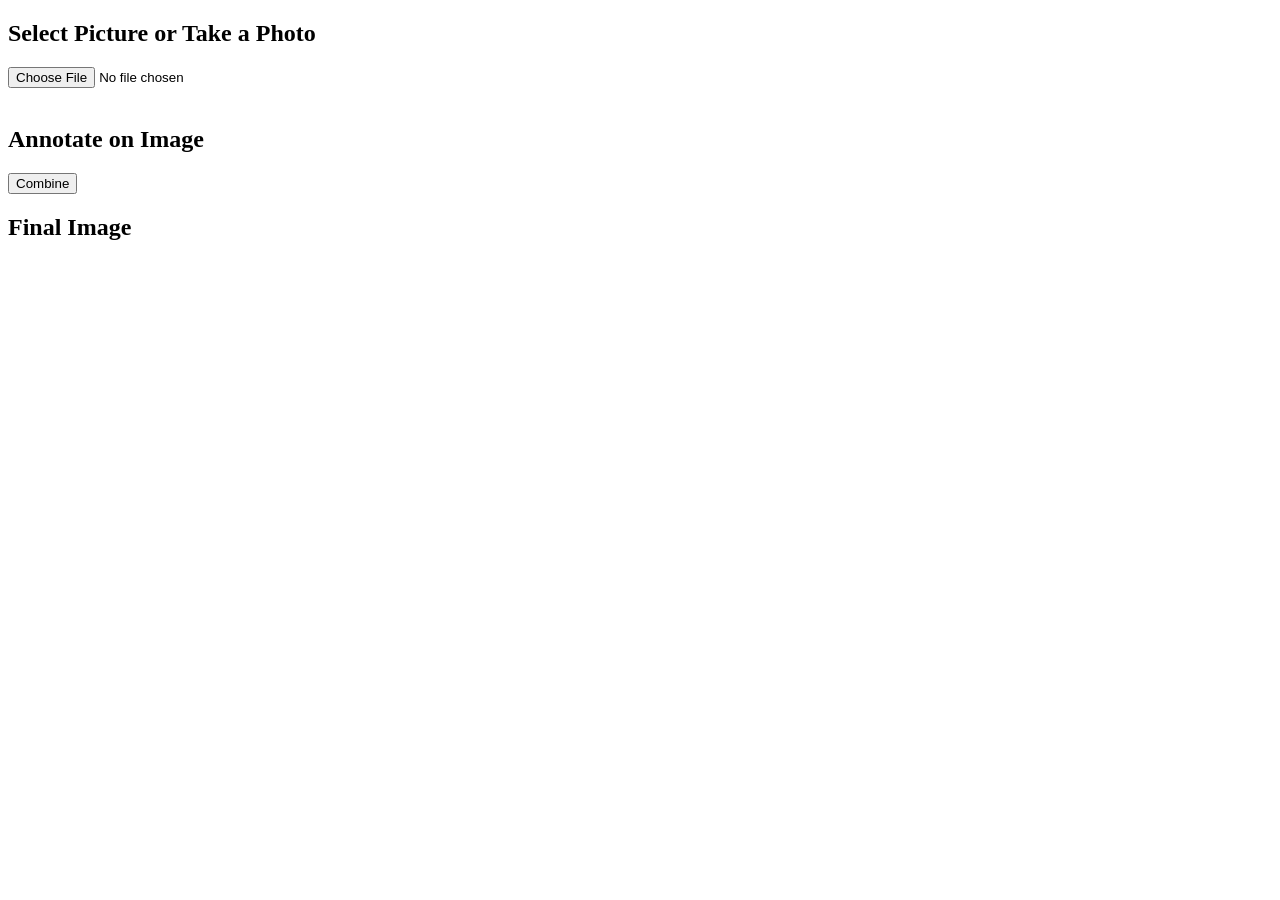
<file: index.html>
<!DOCTYPE html>
<html lang="en">
<head>
    <meta charset="UTF-8">
    <title>Title</title>
    <script src="js/jquery-1.9.1.min.js"></script>
    <style>

        .insideWrapper{
            width:100%; height:100%;
            position:relative;}
        .coveredImage{
            width:100%; height:100%;
            position:absolute; top:0px; left:0px;
        }
        .coveringCanvas{
            width:100%; height:100%;
            position:absolute; top:0px; left:0px;
            background-color: rgba(255,0,0,.1);
        }
        </style>
</head>
<body>
<h1>Hi</h1>



<script>
    var stage;
    var pictureLayer;
    var annotateLayer;
    var combineLayer;

    $(function() {
        createLayout();

        bindEvents();

      //  createAnnotateStage();
    })

    function createLayout() {
        var aHTML = [];
        aHTML.push(	'<h2>Select Picture or Take a Photo</h2>' +
            '<div>' +
            '<input accept="image/*" id="takePictureInput" type="file" />' +
            '</div>' +
            '<div id="imageContainer" >' +
            '<img id="loadedImage" alt="" />' +


            '<h2>Annotate on Image</h2>' +
            '<div id="annotationDrawingTools"></div>' +
            '<div id="myAnnotation"></div>' +
            '<button id="combineButton">Combine</button>' +
            '<h2>Final Image</h2>' +
            '<div id="myAnnotationResult"></div>');

        $('body').html(aHTML.join(''));
    }

    function bindEvents() {
        $('body').on("change", "#takePictureInput", function(event){
            var f = event.target.files[0];
    //        resetFields();

            // Only process image files.
            if(!f.type.match('image.*')) {

            }
            else {
                var reader = new FileReader();
                // Closure to capture the file information.
                reader.onload = function(e) {
                    var dataURL = reader.result;
                    $('#loadedImage').attr('src', dataURL);

                    var imageObj = new Image();
                    imageObj.onload = function() {


                        // Get a reference to the canvas object
                        //var canvas = $('#myCanvas')[0];
//                        var canvas = $('<canvas>')
//                            .attr({
//                                width: imageObj.width,
//                                height: imageObj.height
//                            })
//                            .addClass('image-markup-canvas');
                        //    .css({
                        //        position: 'absolute',
                        //        top: '0px',
                        //        left: '0px'
                         //   });

 //                       $('#insideWrapper').append(canvas);

//                        var loadedImage = new Kinetic.Image({
//                            x: 0,
//                            y: 0,
//                            image: imageObj,
//                            width: 800,
//                            height: 600
//                        });
//
//                        //Add the image to the pictureLayer
//                        pictureLayer.add(loadedImage);
//
//                        //Add the pictureLayer to the stage
//                        stage.add(pictureLayer);
//
//                        //Add the annotateLayer to the stage
//                        stage.add(annotateLayer);
//
//                        var drawinglayer = $('#myAnnotation canvas').eq(1);
//                        drawinglayer.attr('id', 'annotationdrawing');
//                        //drawinglayer.css({ 'height': '', 'width': ''});
//                        drawinglayer.sketch({
//                            defaultSize: '2',
//                            defaultColor: 'yellow'
//                        });
//
//                        $.each(['#000', '#fff', '#ffff00'], function() {
//                            $('#annotationDrawingTools').append("<a href='#annotationdrawing' data-color='" + this + "' style='background: " + this + "; width: 20px; display:inline-block; text-decoration: none;'>&nbsp;</a> ");
//                        });
//                        $.each([1, 3, 6, 9, 12], function() {
//                            $('#annotationDrawingTools').append("<a href='#annotationdrawing' data-size='" + this + "' style='font-weight: bold; background: #ccc; text-align: center; text-decoration: none;'>" + this + "</a> ");
//                        });
                    }
                    imageObj.src = dataURL;
                };
            }

            // Read in the image file as a data URL.
            reader.readAsDataURL(f);
        });

//        $('body').on("click", "#combineButton", function(event){
//
//            var imageObj = new Image();
//            imageObj.onload = function() {
//                var loadedImage = new Kinetic.Image({
//                    x: 0,
//                    y: 0,
//                    image: imageObj,
//                    width: 800,
//                    height: 600
//                });
//                combineLayer.add(loadedImage);
//
//                stage.add(combineLayer);
//
//                stage.toDataURL({
//                    callback: function (dataUrl) {
//                        $('#myAnnotationResult').html('<img src="' + dataUrl + '" />');
//                    }
//                });
//            }
//            imageObj.src = $('#myAnnotation canvas')[1].toDataURL();
//        });
    }

//    function createAnnotateStage() {
//        //Create the new Stage
//        stage = new Kinetic.Stage({
//            container: "myAnnotation",
//            width: 800,
//            height: 600
//        });
//
//        //Create a new layer where the picture / photo
//        pictureLayer = new Kinetic.Layer();
//
//        //Create another layer the drawing will be added to
//        annotateLayer = new Kinetic.Layer();
//
//        //This layer will be used mainly to demonstate the combining of the two layers to one
//        combineLayer = new Kinetic.Layer();
//    }
//
//    function resetFields() {
//        $('#annotationDrawingTools').html('');
//        $('#myAnnotationResult').html('');
//        $('#myAnnotation').html('');
//        createAnnotateStage();
//    }
</script>

</body>
</html>
</file>
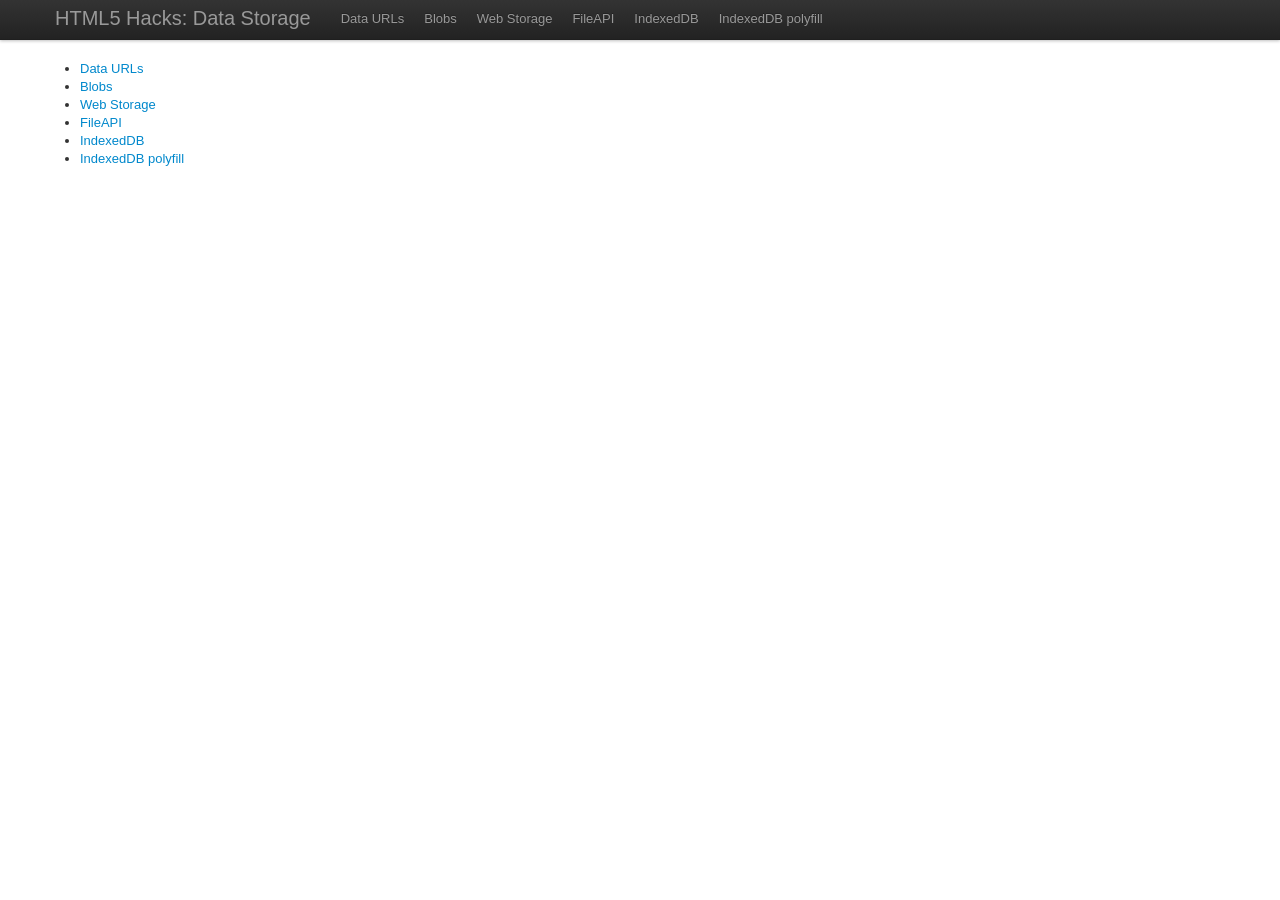
<file: chapter6/index.html>
<!DOCTYPE html>
<html lang="en">
  <head>
    <meta charset="utf-8">
    <title>Bootstrap, from Twitter</title>
    <meta name="viewport" content="width=device-width, initial-scale=1.0">
    <meta name="description" content="">
    <meta name="author" content="">

    <!-- Le styles -->
    <link href="docs/assets/css/bootstrap.css" rel="stylesheet">
    <style>
      body {
        padding-top: 60px; /* 60px to make the container go all the way to the bottom of the topbar */
      }
    </style>
    <link href="docs/assets/css/bootstrap-responsive.css" rel="stylesheet">

    <!-- Le HTML5 shim, for IE6-8 support of HTML5 elements -->
    <!--[if lt IE 9]>
      <script src="http://html5shim.googlecode.com/svn/trunk/html5.js"></script>
    <![endif]-->

    <!-- Le fav and touch icons -->
    <link rel="shortcut icon" href="docs/assets/ico/favicon.ico">
    <link rel="apple-touch-icon-precomposed" sizes="144x144" href="../assets/ico/apple-touch-icon-144-precomposed.png">
    <link rel="apple-touch-icon-precomposed" sizes="114x114" href="../assets/ico/apple-touch-icon-114-precomposed.png">
    <link rel="apple-touch-icon-precomposed" sizes="72x72" href="../assets/ico/apple-touch-icon-72-precomposed.png">
    <link rel="apple-touch-icon-precomposed" href="../assets/ico/apple-touch-icon-57-precomposed.png">
  </head>

  <body>

    <div class="navbar navbar-fixed-top">
      <div class="navbar-inner">
        <div class="container">
          <a class="btn btn-navbar" data-toggle="collapse" data-target=".nav-collapse">
            <span class="icon-bar"></span>
            <span class="icon-bar"></span>
            <span class="icon-bar"></span>
          </a>
          <a class="brand" href="#">HTML5 Hacks: Data Storage</a>
          <div class="nav-collapse">
            <ul class="nav">
              <li><a href="docs/examples/dataurls.html">Data URLs</a></li>
              <li><a href="docs/examples/blob.html">Blobs</a></li>
              <li><a href="docs/examples/webstorage.html">Web Storage</a></li>
              <li><a href="docs/examples/fileAPI.html">FileAPI</a></li>
              <li><a href="docs/examples/indexeddb.html">IndexedDB</a></li> 
              <li><a href="docs/examples/indexeddbpolyfill.html">IndexedDB polyfill</a></li>
            </ul>
          </div><!--/.nav-collapse -->
        </div>
      </div>
    </div>

    <div class="container">
    	
        <ul class="">
          <li><a href="docs/examples/dataurls.html">Data URLs</a></li>
          <li><a href="docs/examples/blob.html">Blobs</a></li>
          <li><a href="docs/examples/webstorage.html">Web Storage</a></li>
          <li><a href="docs/examples/fileAPI.html">FileAPI</a></li>
          <li><a href="docs/examples/indexeddb.html">IndexedDB</a></li> 
          <li><a href="docs/examples/indexeddbpolyfill.html">IndexedDB polyfill</a></li>
        </ul>

    </div> <!-- /container -->

  </body>
</html>
</file>
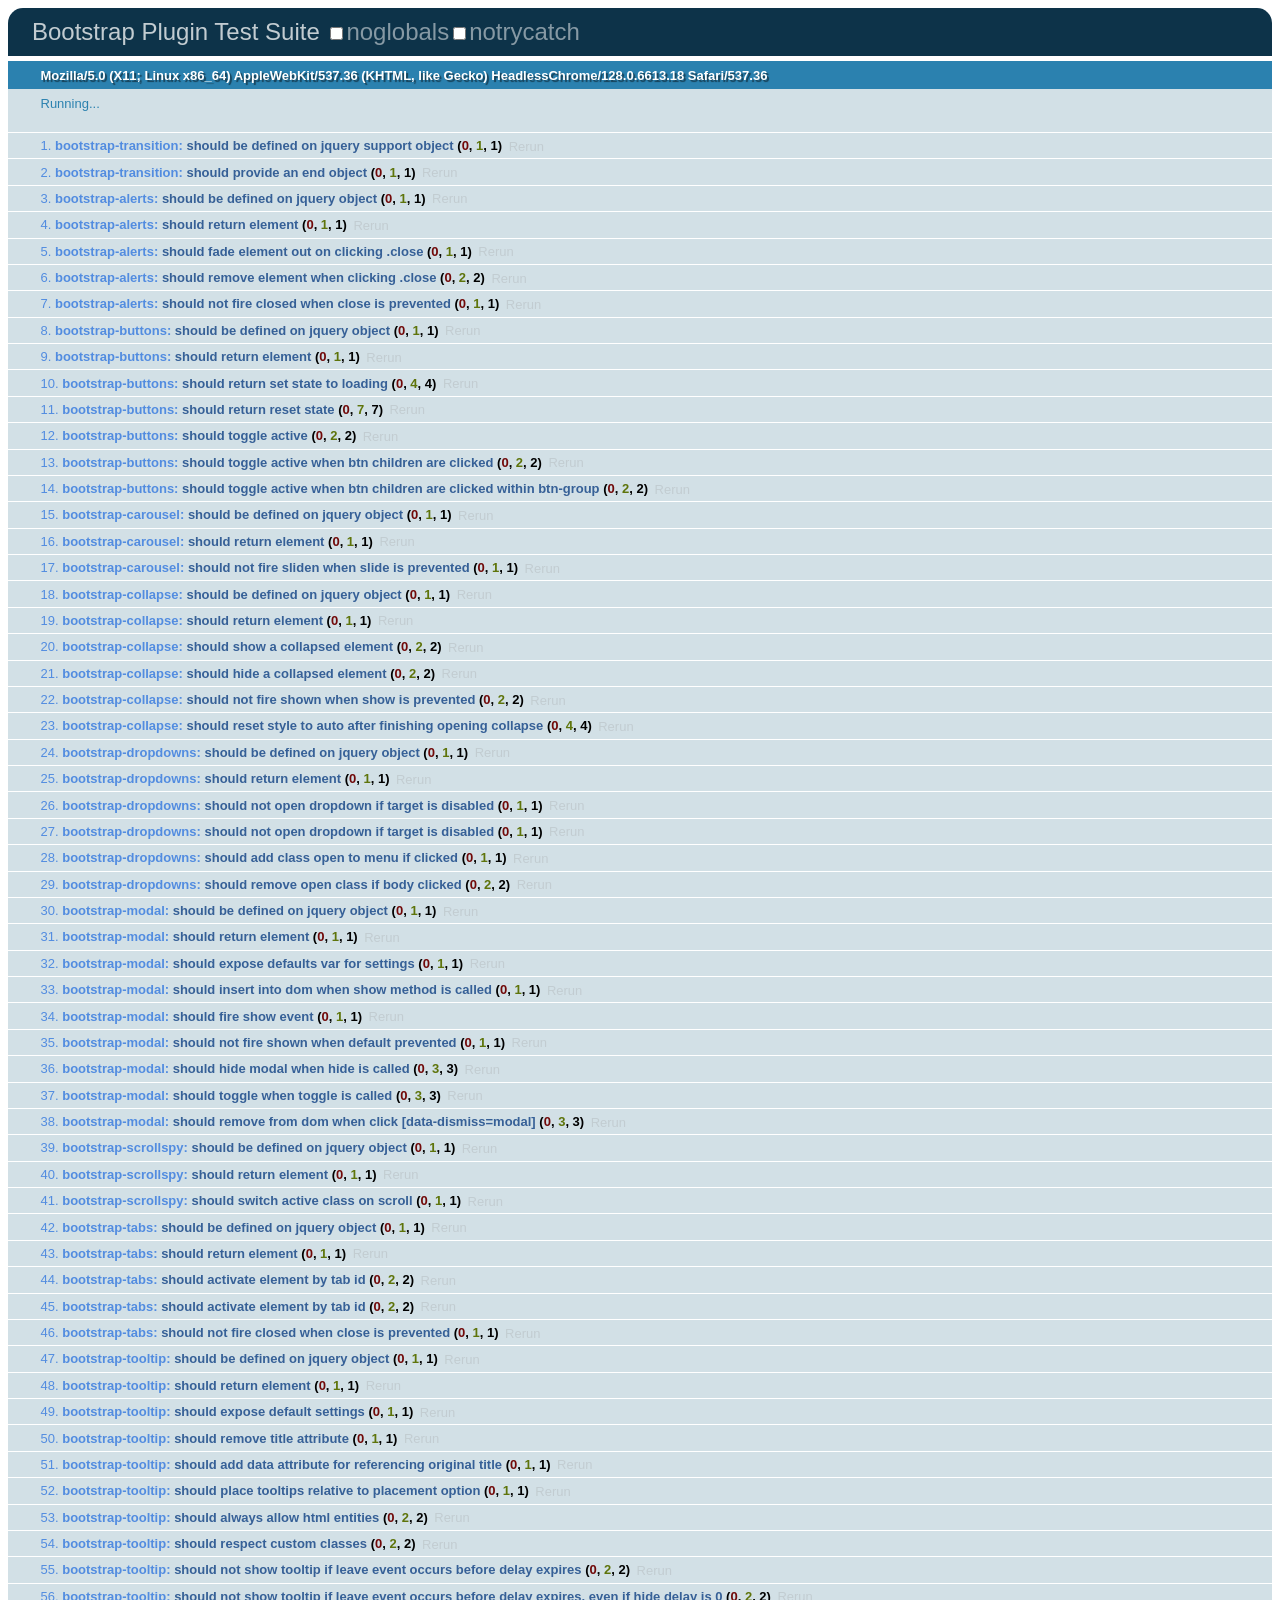
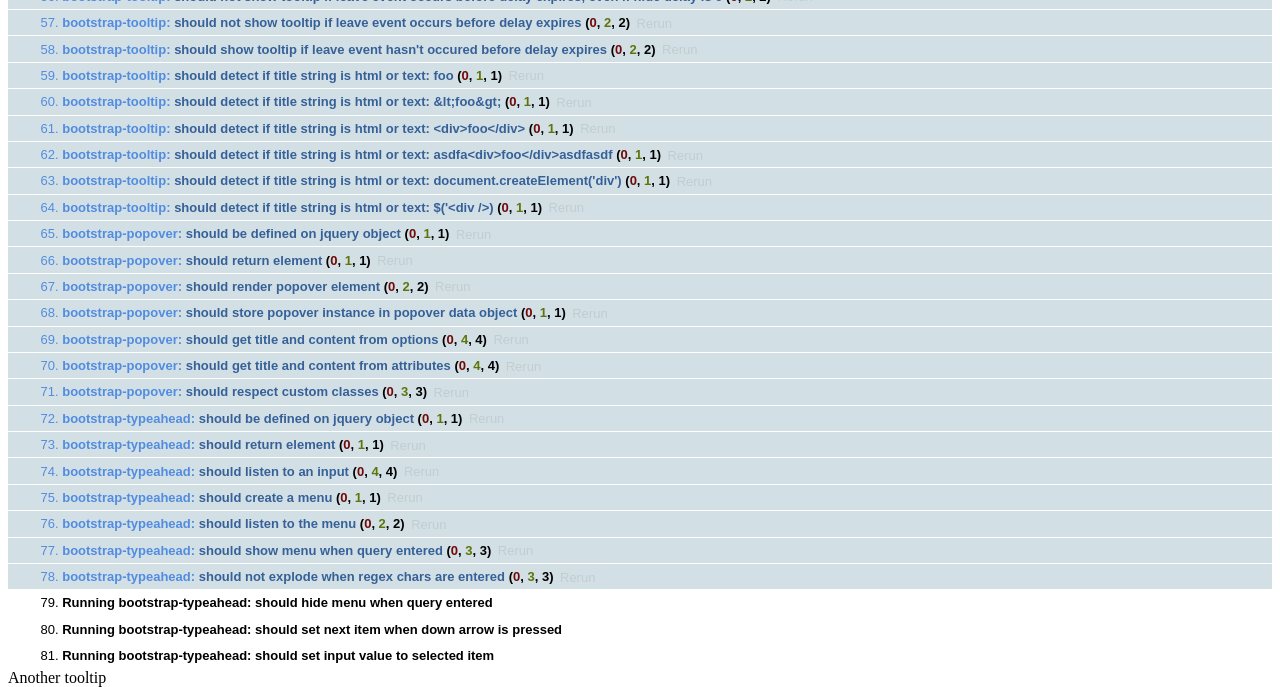
<file: chapter6/js/tests/index.html>
<!DOCTYPE HTML>
<html>
<head>
  <title>Bootstrap Plugin Test Suite</title>

  <!-- jquery -->
  <!--<script src="http://code.jquery.com/jquery-1.7.min.js"></script>-->
  <script src="vendor/jquery.js"></script>

  <!-- qunit -->
  <link rel="stylesheet" href="vendor/qunit.css" type="text/css" media="screen" />
  <script src="vendor/qunit.js"></script>

  <!-- phantomjs logging script-->
  <script src="unit/bootstrap-phantom.js"></script>

  <!--  plugin sources -->
  <script src="../../js/bootstrap-transition.js"></script>
  <script src="../../js/bootstrap-alert.js"></script>
  <script src="../../js/bootstrap-button.js"></script>
  <script src="../../js/bootstrap-carousel.js"></script>
  <script src="../../js/bootstrap-collapse.js"></script>
  <script src="../../js/bootstrap-dropdown.js"></script>
  <script src="../../js/bootstrap-modal.js"></script>
  <script src="../../js/bootstrap-scrollspy.js"></script>
  <script src="../../js/bootstrap-tab.js"></script>
  <script src="../../js/bootstrap-tooltip.js"></script>
  <script src="../../js/bootstrap-popover.js"></script>
  <script src="../../js/bootstrap-typeahead.js"></script>

  <!-- unit tests -->
  <script src="unit/bootstrap-transition.js"></script>
  <script src="unit/bootstrap-alert.js"></script>
  <script src="unit/bootstrap-button.js"></script>
  <script src="unit/bootstrap-carousel.js"></script>
  <script src="unit/bootstrap-collapse.js"></script>
  <script src="unit/bootstrap-dropdown.js"></script>
  <script src="unit/bootstrap-modal.js"></script>
  <script src="unit/bootstrap-scrollspy.js"></script>
  <script src="unit/bootstrap-tab.js"></script>
  <script src="unit/bootstrap-tooltip.js"></script>
  <script src="unit/bootstrap-popover.js"></script>
  <script src="unit/bootstrap-typeahead.js"></script>
</head>
<body>
  <div>
    <h1 id="qunit-header">Bootstrap Plugin Test Suite</h1>
    <h2 id="qunit-banner"></h2>
    <h2 id="qunit-userAgent"></h2>
    <ol id="qunit-tests"></ol>
    <div id="qunit-fixture"></div>
  </div>
</body>
</html>
</file>
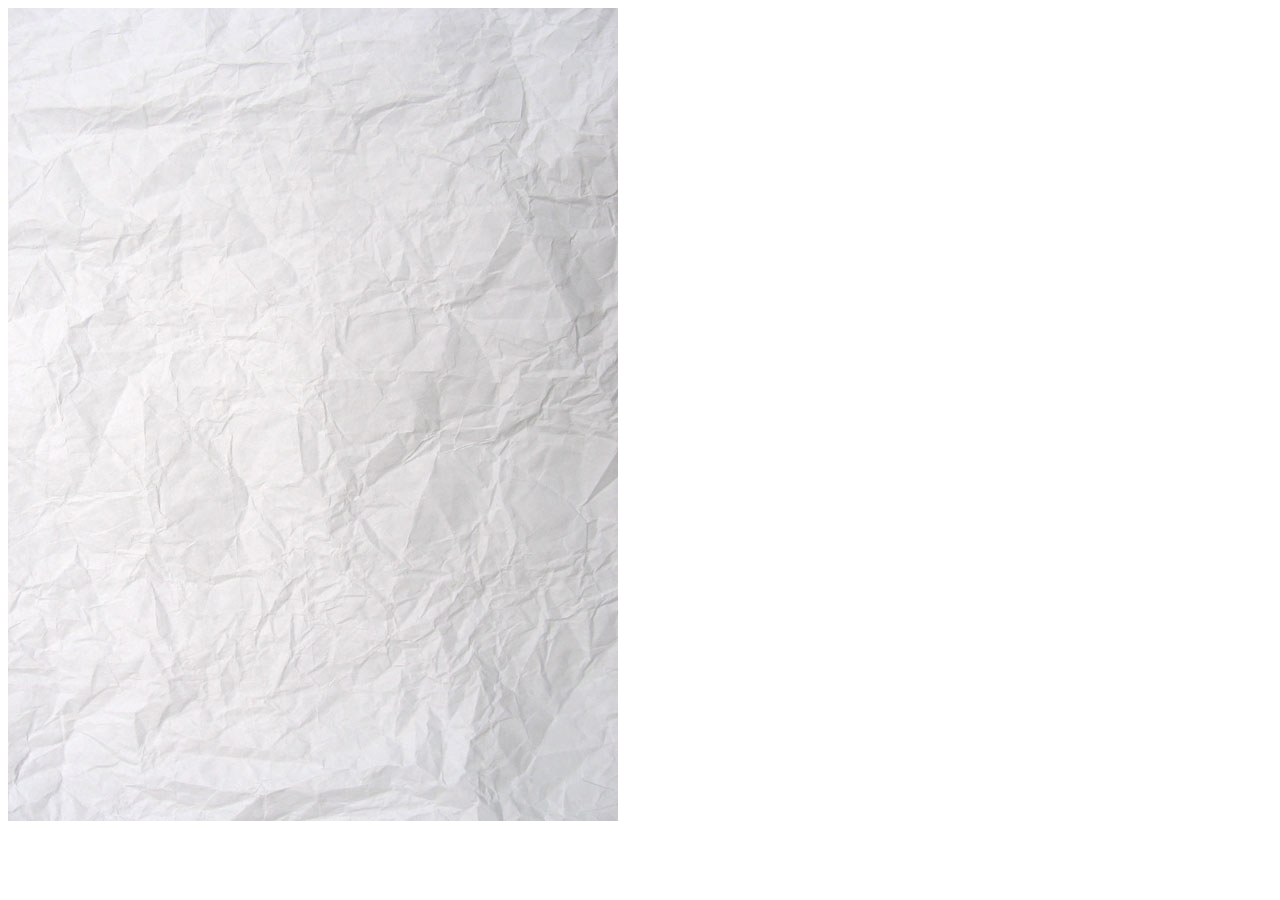
<file: Default.html>
﻿<!DOCTYPE html>
<html xmlns="http://www.w3.org/1999/xhtml">
<head>
    <title>Image Markup</title>
    <script src="js/jquery-1.9.1.min.js"></script>
    <script src="js/paper-core.js"></script>
    <script src="js/paper-core.min.js"></script>
    <script src="js/paper-full.js"></script>
    <script src="js/paper-full.min.js"></script>
    <link href="css/image-markup.css" rel="stylesheet" />
    <link href="contextMenu/jquery.contextMenu.css" rel="stylesheet" />
</head>
<body>

    <div>
        <div class="img-container"><img src="exam/blank.jpg" /></div>
    </div>

    <script src="js/CommandManager.js"></script>
    <script type="text/javascript" src="contextMenu/jquery.contextMenu.js"></script>
    <script type="text/javascript" src="contextMenu/jquery.ui.position.js"></script>
    <script type="text/javascript" src="js/image-markup.js"></script>
    <script type="text/javascript">
        var markup = $('.img-container img').imageMarkup({ color: 'red', width: 4, opacity: .5 });
    </script>
</body>
</html>
</file>
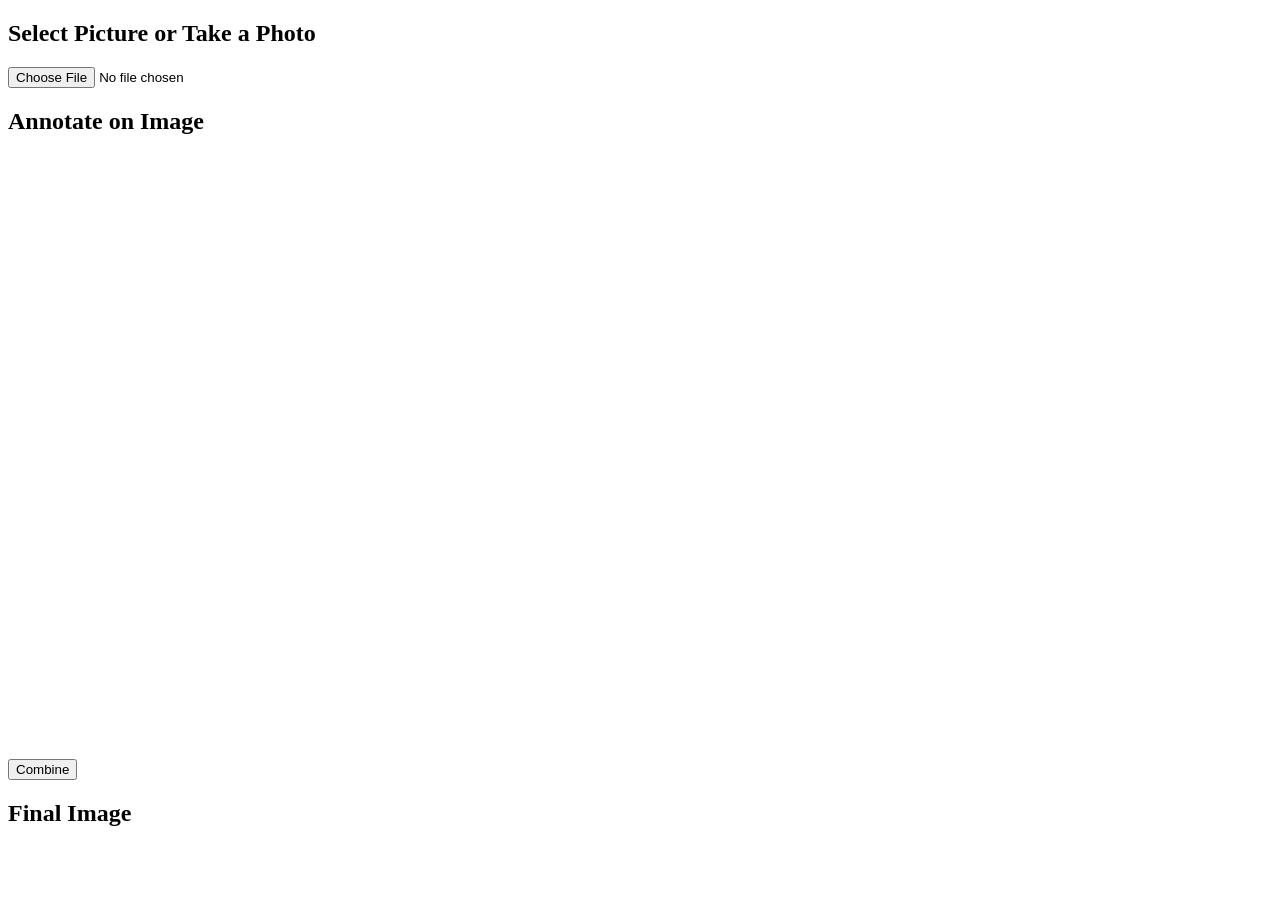
<file: demo.html>
<!DOCTYPE html>
<html lang="en">
<head>
    <meta charset="UTF-8">
    <title>Title</title>
    <script src="js/jquery-1.9.1.min.js"></script>
    <script src="js/kinetic-v5.1.0.js"></script>
    <script src="js/sketch.js"></script>

    <script src="js/annotate.js"></script>
</head>
<body>

</body>
</html>
</file>
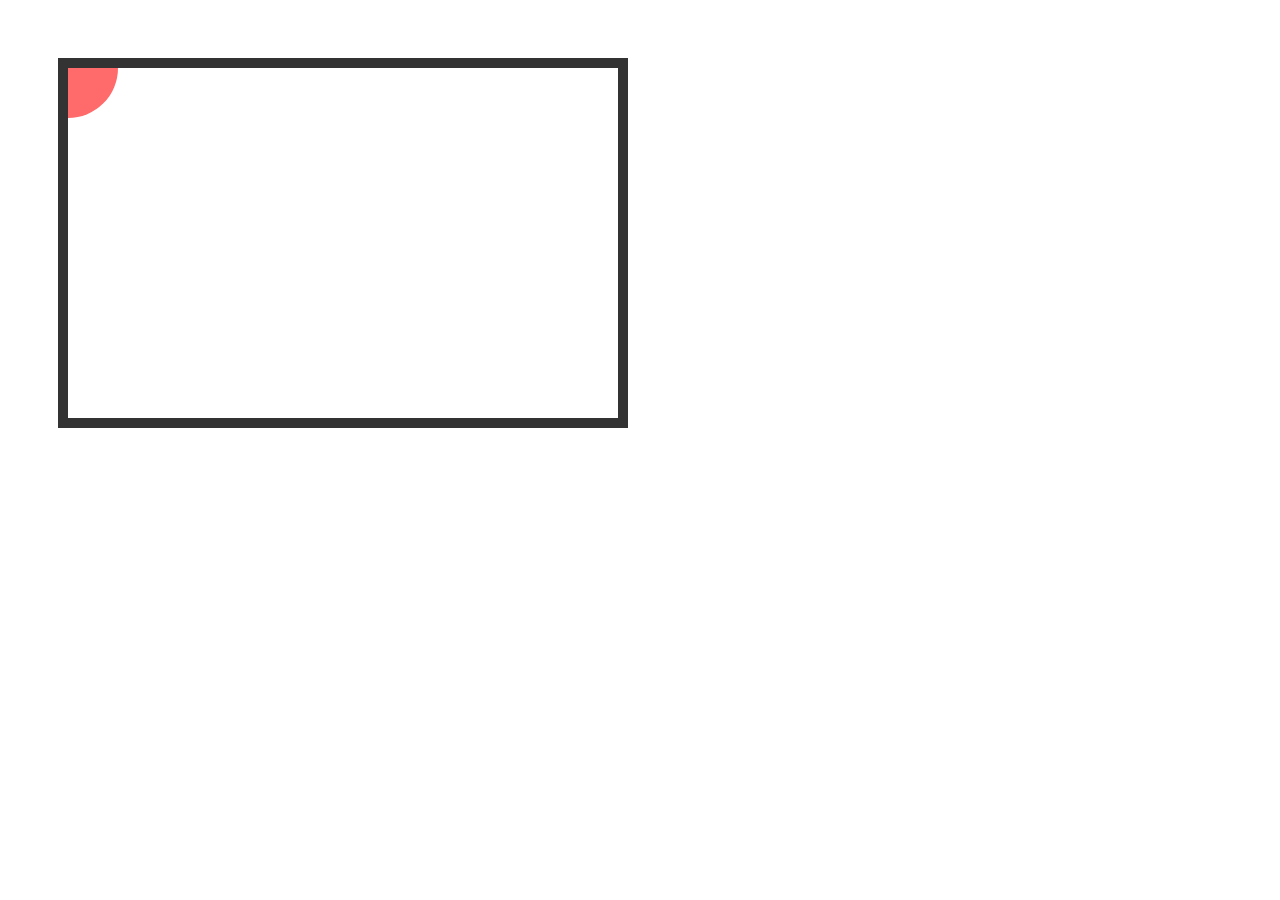
<file: follow_the_mouse.html>
<!DOCTYPE html>
<html>

<head>
    <title>Canvas Follow Mouse</title>
    <style>
        canvas {
            border: #333 10px solid;
        }

        body {
            padding: 50px;
        }
    </style>
</head>

<body>
<canvas id="myCanvas" width="550px" height="350px"></canvas>

<script>
    var canvas = document.querySelector("#myCanvas");
    var context = canvas.getContext("2d");

    function update() {
        context.clearRect(0, 0, canvas.width, canvas.height);
        context.beginPath();
        context.arc(mouseX, mouseY, 50, 0, 2 * Math.PI, true);
        context.fillStyle = "#FF6A6A";
        context.fill();

        requestAnimationFrame(update);
    }

    var canvasPos = getPosition(canvas);
    var mouseX = 0;
    var mouseY = 0;

    canvas.addEventListener("mousemove", setMousePosition, false);

    function setMousePosition(e) {
        mouseX = e.clientX - canvasPos.x;
        mouseY = e.clientY - canvasPos.y;
    }


    function getPosition(el) {
        var xPosition = 0;
        var yPosition = 0;

        while (el) {
            xPosition += (el.offsetLeft - el.scrollLeft + el.clientLeft);
            yPosition += (el.offsetTop - el.scrollTop + el.clientTop);
            el = el.offsetParent;
        }
        return {
            x: xPosition,
            y: yPosition
        };
    }




    update();
</script>

</body>
</file>
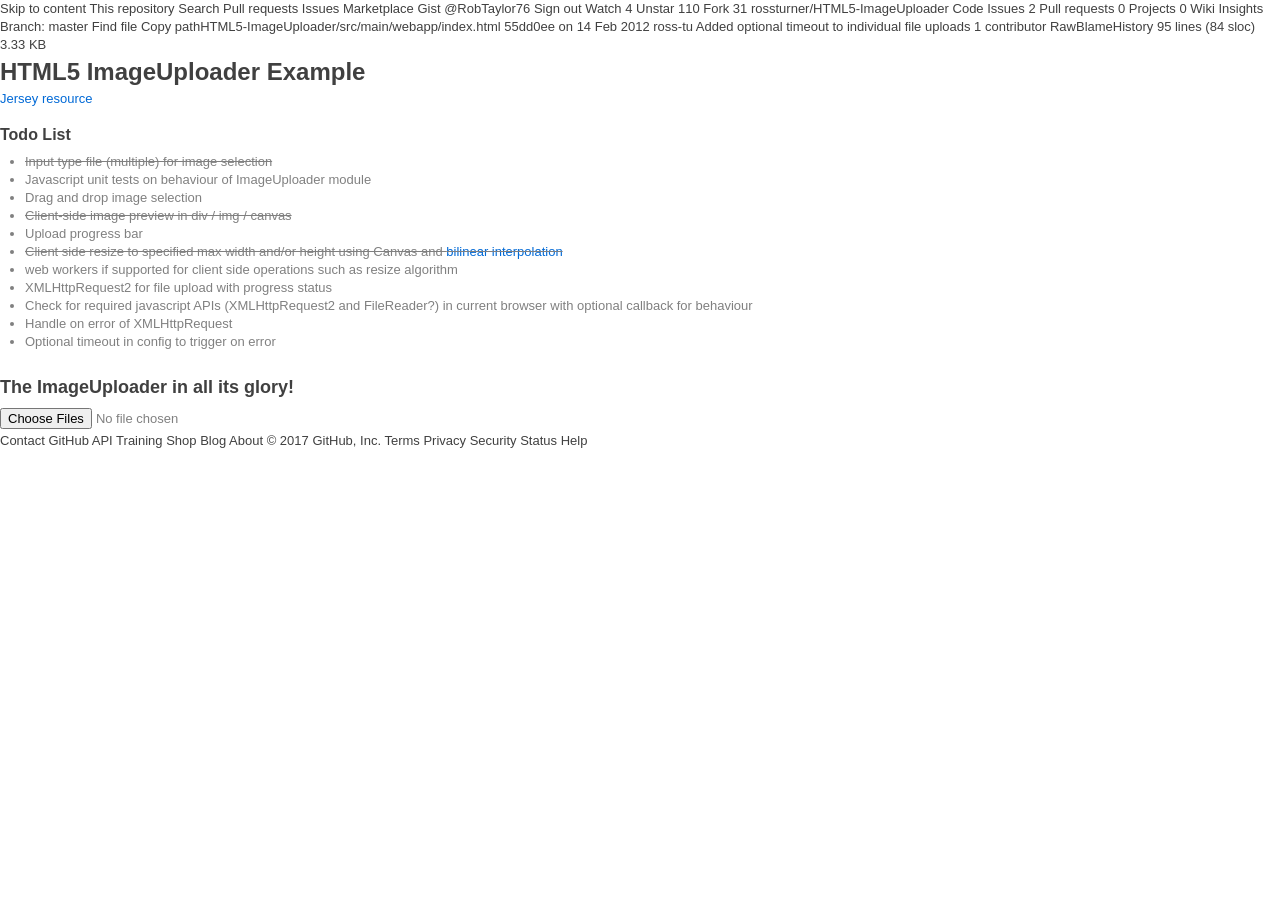
<file: image-uploader.html>
Skip to content
This repository
Search
Pull requests
Issues
Marketplace
Gist
@RobTaylor76
Sign out
Watch 4
Unstar 110
Fork 31 rossturner/HTML5-ImageUploader
Code  Issues 2  Pull requests 0  Projects 0  Wiki Insights
Branch: master Find file Copy pathHTML5-ImageUploader/src/main/webapp/index.html
55dd0ee  on 14 Feb 2012
ross-tu Added optional timeout to individual file uploads
1 contributor
RawBlameHistory
95 lines (84 sloc)  3.33 KB
<!DOCTYPE html>
<html lang="en">
<head>
    <meta charset="utf-8">
    <title>HTML5 ImageUploader Example</title>
    <meta name="description"
          content="Example of a pure HTML5 Image client resize and upload tool">
    <meta name="author" content="Ross Turner">
    <meta http-equiv="X-UA-Compatible" content="IE=Edge,chrome=IE9">

    <!-- CSS -->
    <link rel="stylesheet" href="css/bootstrap.min.css">
    <link type="text/css" href="demo-only/css/start/jquery-ui-1.8.17.custom.css" rel="stylesheet" />

    <!-- Javascript -->
    <script type="text/javascript" src="demo-only/js/CFInstall.min.js"></script>
    <script type="text/javascript" src="js/ImageUploader.js"></script>
    <script type="text/javascript" src="demo-only/js/jquery-1.7.1.min.js"></script>
    <script type="text/javascript" src="demo-only/js/jquery-ui-1.8.17.custom.min.js"></script>

<body>
<script type="text/javascript">
    // Chrome Frame for IE <= 9
    if ($.browser.msie && $.browser.version < 10.0 ) {
        $(document).ready(function () {
            CFInstall.check({
                mode: "overlay"
            });
            $('#chromeFrameCloseButton').hide();
        });
    }
</script>
<h2>HTML5 ImageUploader Example</h2>
<p>
    <a href="api/image">Jersey resource</a>
</p>

<h4>Todo List</h4>
<ul>
    <li><s>Input type file (multiple) for image selection</s>
    </li>
    <li>Javascript unit tests on behaviour of ImageUploader module</li>
    <li>Drag and drop image selection</li>
    <li><s>Client-side image preview in div / img / canvas</s>
    </li>
    <li>Upload progress bar</li>
    <li><s>Client side resize to specified max width and/or
        height using Canvas and <a
                href="http://www.philou.ch/js-bilinear-interpolation.html">bilinear
            interpolation</a>
    </s>
    </li>
    <li>web workers if supported for client side operations such as
        resize algorithm</li>
    <li>XMLHttpRequest2 for file upload with progress status</li>
    <li>Check for required javascript APIs (XMLHttpRequest2 and
        FileReader?) in current browser with optional callback for behaviour</li>
    <li>Handle on error of XMLHttpRequest</li>
    <li>Optional timeout in config to trigger on error</li>
</ul>

<h3>The ImageUploader in all its glory!</h3>

<input id="fileInputElement" type="file" multiple />

<div id="progress"></div>
<div id="fileProgress"></div>
<div id="progressbar"></div>

<script type="text/javascript">

    var uploader = new ImageUploader({
        inputElement : document.getElementById('fileInputElement'),
        uploadUrl : 'api/image',
        onProgress : function(event) {
            $('#progress').text('Completed '+event.done+' files of '+event.total+' total.');
            $('#progressbar').progressbar({ value: (event.done / event.total) * 100 })
        },
        onFileComplete : function(event, file) {
            $('#fileProgress').append('Finished file '+file.fileName+' with response from server '+event.target.status+'<br />');
        },
        onComplete : function(event) {
            $('#progress').text('Completed all '+event.done+' files!');
            $('#progressbar').progressbar({ value: (event.done / event.total) * 100 })
        },
        maxWidth: 1024,
        quality: 0.90,
        //timeout: 5000,
        debug : true
    });

</script>
</body>
</html>
Contact GitHub API Training Shop Blog About
© 2017 GitHub, Inc. Terms Privacy Security Status Help
</file>
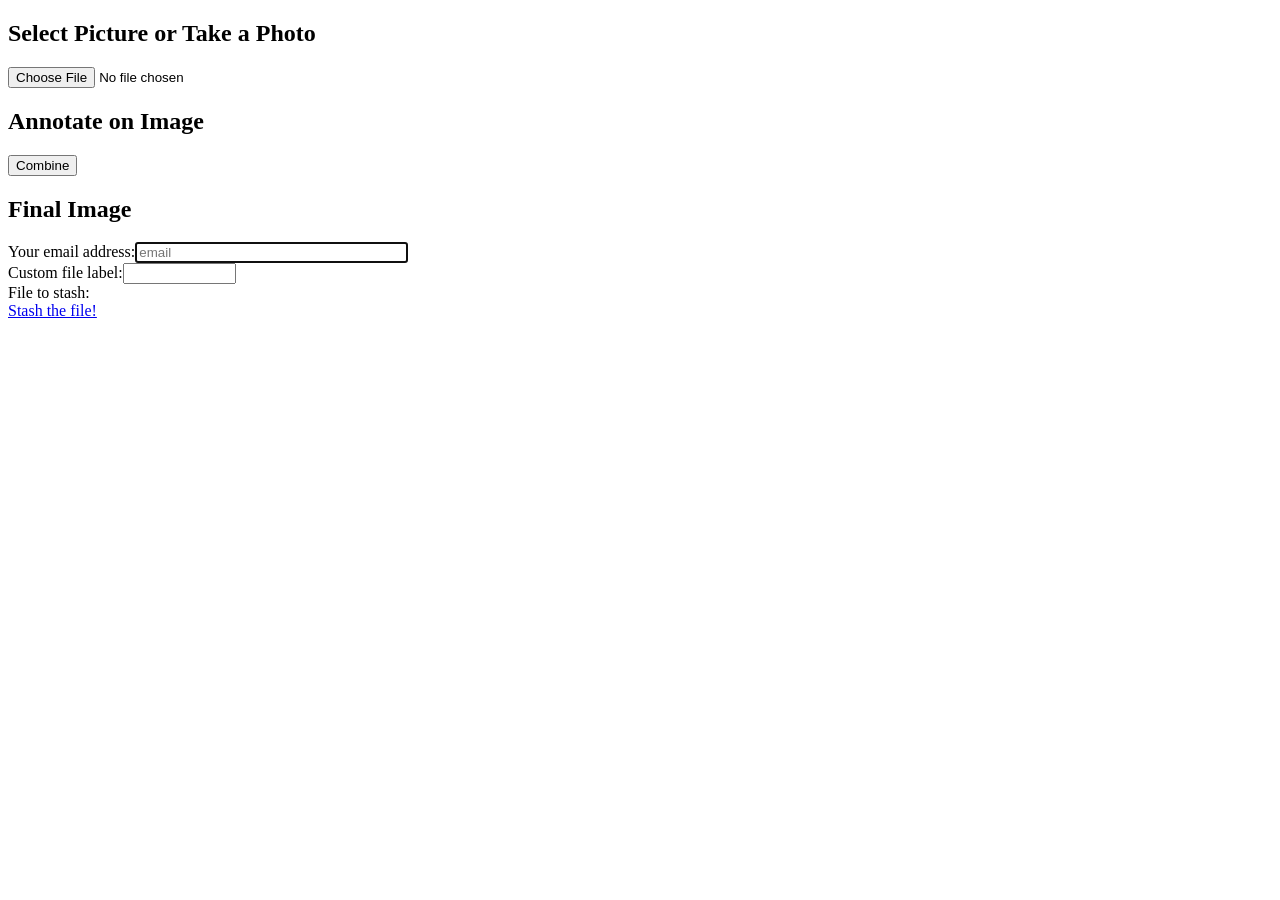
<file: iteration.html>
<!DOCTYPE html>
<html lang="en">
<head>
    <meta charset="UTF-8">
    <title>Title</title>
    <script src="js/jquery-1.9.1.min.js"></script>
    <script src="js/RequestAnimationFrame.js"></script>
    <script src="js/ImageResizer.js?id=2"></script>
    <script src="js/CanvasLineDrawing.js?id=2"></script>
    <script src="js/ImageAnnotation.js?id=2"></script>
    <style>




        </style>
</head>
<body>



<script>


    var imageAnnotation;

    //var lineDrawing = new LineDrawing({strokeStyle: "#de000e",lineWidth: 3});

    $(function() {
        createLayout();

        imageAnnotation = new ImageAnnotation({strokeStyle: "#de000e",
            lineWidth: 3,
            imageAnnotationContainerId: "#annotationContainer",
            imageQuality: 0.90,
            maxImageWidth: 1024});
        bindEvents();
    });


    function createLayout() {
        var aHTML = [];
        aHTML.push(	'<h2>Select Picture or Take a Photo</h2>' +
            '<div>' +
            '<input accept="image/*" id="takePictureInput" type="file" />' +
            '</div>' +
            '<h2>Annotate on Image</h2>' +
             '<div id="annotationContainer"></div>'   +

            '<button id="combineButton">Combine</button>' +
            '<h2>Final Image</h2>' +
            '<div id="myAnnotationResult"></div>'
        );


        aHTML.push(	' <form enctype="multipart/form-data" method="post" name="fileinfo">' +
            ' <label>Your email address:</label>' +
        '<input type="email" autocomplete="on" autofocus name="userid" placeholder="email" required size="32" maxlength="64" /><br />' +
        '<label>Custom file label:</label>' +
        '<input type="text" name="filelabel" size="12" maxlength="32" /><br />' +
        '<label>File to stash:</label>' +
        '</form>' +
            '<div id="output"></div>'+
        '<a href="javascript:sendForm()">Stash the file!</a>'
        );

        $('body').html(aHTML.join(''));


    }

    function bindEvents() {
        $('body').on("change", "#takePictureInput", function(event){
            var f = event.target.files[0];
    //        resetFields();

            // Only process image files.
            if(!f.type.match('image.*')) {

            }
            else {

                imageAnnotation.handleFileSelection(f, {});
            }
        });
    }

    $('body').on("click", "#combineButton", function(event) {

        $("#combineCanvas").remove(); // replace the canvas if it exists ...


        var combinedCanvas = imageAnnotation.getAnnotatedCanvas();

        combinedCanvas.id = "combineCanvas";

        $('#myAnnotationResult').append(combinedCanvas);

    });

    function sendForm() {
        var oOutput = document.getElementById("output");
        var oData = new FormData(document.forms.namedItem("fileinfo"));


        var canvas = $('#combineCanvas')[0];
        var durl = canvas.toDataURL('image/jpeg', 1.0);

      // var dataURL = canvas.toDataURL('image/jpeg', 0.5);

        var blob = dataURItoBlob(durl);

        oData.append("canvasImage", blob);


        var oReq = new XMLHttpRequest();
        oReq.open("POST", "/styleStore", true);
        oReq.onload = function(oEvent) {
            if (oReq.status == 200) {
                oOutput.innerHTML = "Uploaded!";
            } else {
                oOutput.innerHTML = "Error " + oReq.status + " occurred uploading your file.<br \/>";
            }
        };

        oReq.send(oData);
    }


    function dataURItoBlob(dataURI) {
        // convert base64 to raw binary data held in a string
        // convert base64/URLEncoded data component to raw binary data held in a string
        var byteString;
        if (dataURI.split(',')[0].indexOf('base64') >= 0)
            byteString = atob(dataURI.split(',')[1]);
        else
            byteString = unescape(dataURI.split(',')[1]);

        // separate out the mime component
        var mimeString = dataURI.split(',')[0].split(':')[1].split(';')[0]

        // write the bytes of the string to an ArrayBuffer
        var ab = new ArrayBuffer(byteString.length);
        var ia = new Uint8Array(ab);
        for (var i = 0; i < byteString.length; i++) {
            ia[i] = byteString.charCodeAt(i);
        }

        // write the ArrayBuffer to a blob, and you're done
        // var bb = new BlobBuilder();
        // bb.append(ab);
        // return bb.getBlob(mimeString);

        var bb = new Blob([ab], {type: mimeString});
        return bb;
    }


</script>

</body>
</html>
</file>
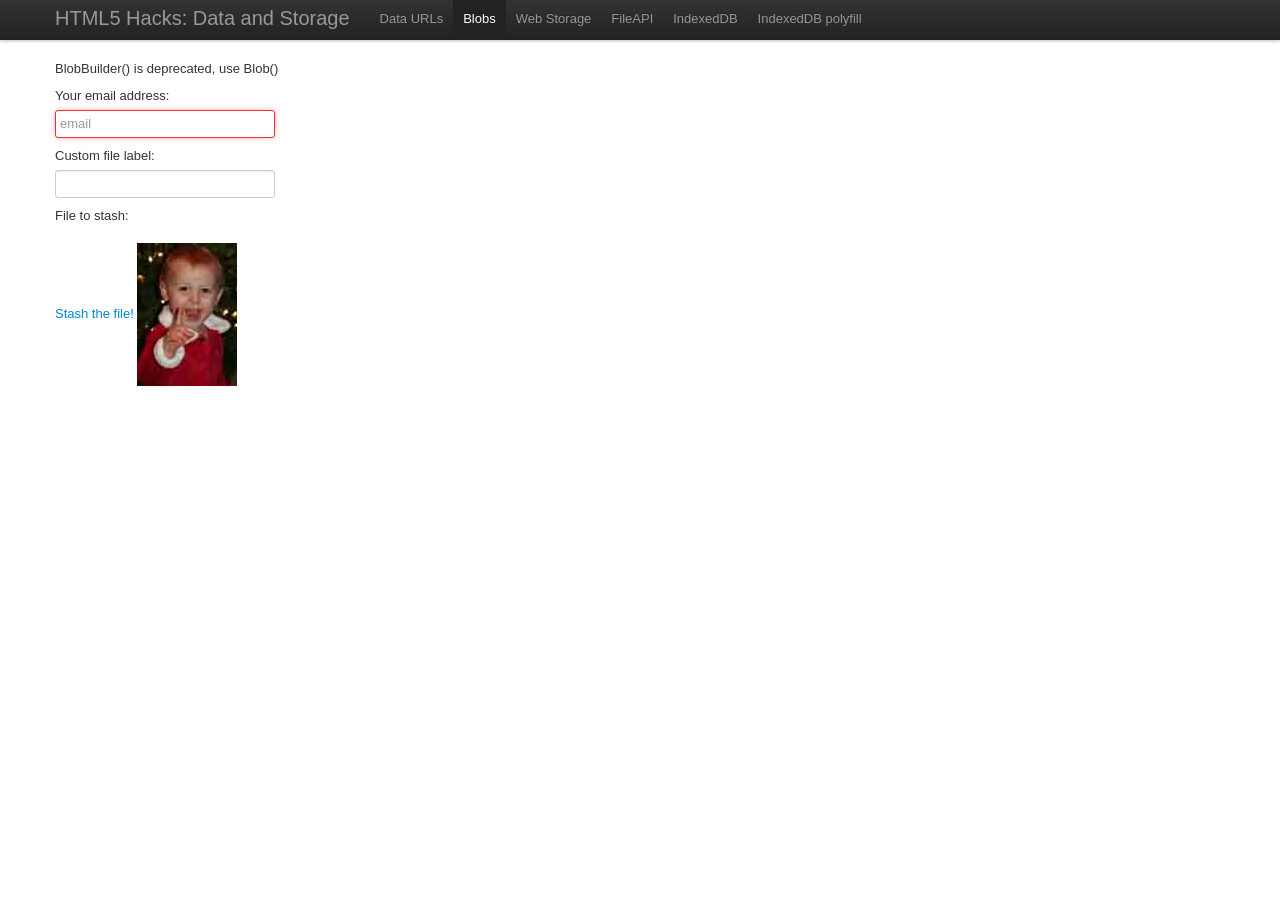
<file: chapter6/docs/examples/blob.html>
<!DOCTYPE html>
<html lang="en">
  <head>
    <meta charset="utf-8">
    <title>HTML5 Hacks: Data and Storage</title>
    <meta name="viewport" content="width=device-width, initial-scale=1.0">
    <meta name="description" content="">
    <meta name="author" content="">

    <!-- Le styles -->
    <link href="../assets/css/bootstrap.css" rel="stylesheet">
    <style>
      body {
        padding-top: 60px; /* 60px to make the container go all the way to the bottom of the topbar */
      }
    </style>
    <link href="../assets/css/bootstrap-responsive.css" rel="stylesheet">

    <!-- Le HTML5 shim, for IE6-8 support of HTML5 elements -->
    <!--[if lt IE 9]>
      <script src="http://html5shim.googlecode.com/svn/trunk/html5.js"></script>
    <![endif]-->

    <!-- Le fav and touch icons -->
    <link rel="shortcut icon" href="../assets/ico/favicon.ico">
    <link rel="apple-touch-icon-precomposed" sizes="144x144" href="../assets/ico/apple-touch-icon-144-precomposed.png">
    <link rel="apple-touch-icon-precomposed" sizes="114x114" href="../assets/ico/apple-touch-icon-114-precomposed.png">
    <link rel="apple-touch-icon-precomposed" sizes="72x72" href="../assets/ico/apple-touch-icon-72-precomposed.png">
    <link rel="apple-touch-icon-precomposed" href="../assets/ico/apple-touch-icon-57-precomposed.png">

    <script src="http://code.jquery.com/jquery-1.7.1.min.js"></script>
  </head>

  <body>

    <div class="navbar navbar-fixed-top">
      <div class="navbar-inner">
        <div class="container">
          <a class="btn btn-navbar" data-toggle="collapse" data-target=".nav-collapse">
            <span class="icon-bar"></span>
            <span class="icon-bar"></span>
            <span class="icon-bar"></span>
          </a>
          <a class="brand" href="/">HTML5 Hacks: Data and Storage</a>
          <div class="nav-collapse">
            <ul class="nav">
              <li><a href="./dataurls.html">Data URLs</a></li>
              <li class="active"><a href="./blob.html">Blobs</a></li>
              <li><a href="./webstorage.html">Web Storage</a></li>
              <li><a href="./fileAPI.html">FileAPI</a></li>
              <li><a href="./indexeddb.html">IndexedDB</a></li>
              <li><a href="./indexeddbpolyfill.html">IndexedDB polyfill</a></li>              
            </ul>
          </div><!--/.nav-collapse -->
        </div>
      </div>
    </div>

    <div class="container">

      <p>BlobBuilder() is deprecated, use Blob()</p>

      <form enctype="multipart/form-data" method="post" name="fileinfo">
        <label>Your email address:</label>
        <input type="email" autocomplete="on" autofocus name="userid" placeholder="email" required size="32" maxlength="64" /><br />
        <label>Custom file label:</label>
        <input type="text" name="filelabel" size="12" maxlength="32" /><br />
        <label>File to stash:</label>
        <!-- <input type="file" name="file" required /> -->
      </form>
      <div id="output"></div>
      <a href="javascript:sendForm()">Stash the file!</a>

      <img id="carter_small" src="[data-uri]" />

    </div> <!-- /container -->


<script type="text/javascript">

//  window.URL = window.URL || window.webkitURL;
//
//  var stylesblob = new Blob(['body { color: red; }'], {type: 'text/css'});
//
//  var link = document.createElement('link');
//
//  link.rel = 'stylesheet';
//
//  link.href = window.URL.createObjectURL(stylesblob);
//
//  document.body.appendChild(link);


  function sendForm() {
    var oOutput = document.getElementById("output");
    var oData = new FormData(document.forms.namedItem("fileinfo"));

    // oData.append("CustomField", "This is some extra data");

   // oData.append("myfile", stylesblob);

      var durl = $("#carter_small").attr("src")
 //     console.log(durl)
      var test = dataURItoBlob(durl)
      console.log(test)

      // var dataURL = canvas.toDataURL('image/jpeg', 0.5);

      var blob = dataURItoBlob(durl);
      var fd = new FormData(document.forms[0]);
      oData.append("canvasImage", blob);


    var oReq = new XMLHttpRequest();
    oReq.open("POST", "/styleStore", true);
    oReq.onload = function(oEvent) {
      if (oReq.status == 200) {
        oOutput.innerHTML = "Uploaded!";
      } else {
        oOutput.innerHTML = "Error " + oReq.status + " occurred uploading your file.<br \/>";
      }
    };

    oReq.send(oData);
  }


  function dataURItoBlob(dataURI) {
      // convert base64 to raw binary data held in a string
      // convert base64/URLEncoded data component to raw binary data held in a string
      var byteString;
      if (dataURI.split(',')[0].indexOf('base64') >= 0)
          byteString = atob(dataURI.split(',')[1]);
      else
          byteString = unescape(dataURI.split(',')[1]);

      // separate out the mime component
      var mimeString = dataURI.split(',')[0].split(':')[1].split(';')[0]

      // write the bytes of the string to an ArrayBuffer
      var ab = new ArrayBuffer(byteString.length);
      var ia = new Uint8Array(ab);
      for (var i = 0; i < byteString.length; i++) {
          ia[i] = byteString.charCodeAt(i);
      }

      // write the ArrayBuffer to a blob, and you're done
      // var bb = new BlobBuilder();
      // bb.append(ab);
      // return bb.getBlob(mimeString);

      var bb = new Blob([ab], {type: mimeString});
      return bb;
  }


  


</script>



    <!-- Le javascript
    ================================================== -->
    <!-- Placed at the end of the document so the pages load faster -->
    <script src="../assets/js/jquery.js"></script>
    <script src="../assets/js/bootstrap-transition.js"></script>
    <script src="../assets/js/bootstrap-alert.js"></script>
    <script src="../assets/js/bootstrap-modal.js"></script>
    <script src="../assets/js/bootstrap-dropdown.js"></script>
    <script src="../assets/js/bootstrap-scrollspy.js"></script>
    <script src="../assets/js/bootstrap-tab.js"></script>
    <script src="../assets/js/bootstrap-tooltip.js"></script>
    <script src="../assets/js/bootstrap-popover.js"></script>
    <script src="../assets/js/bootstrap-button.js"></script>
    <script src="../assets/js/bootstrap-collapse.js"></script>
    <script src="../assets/js/bootstrap-carousel.js"></script>
    <script src="../assets/js/bootstrap-typeahead.js"></script>

  </body>
</html>
</file>
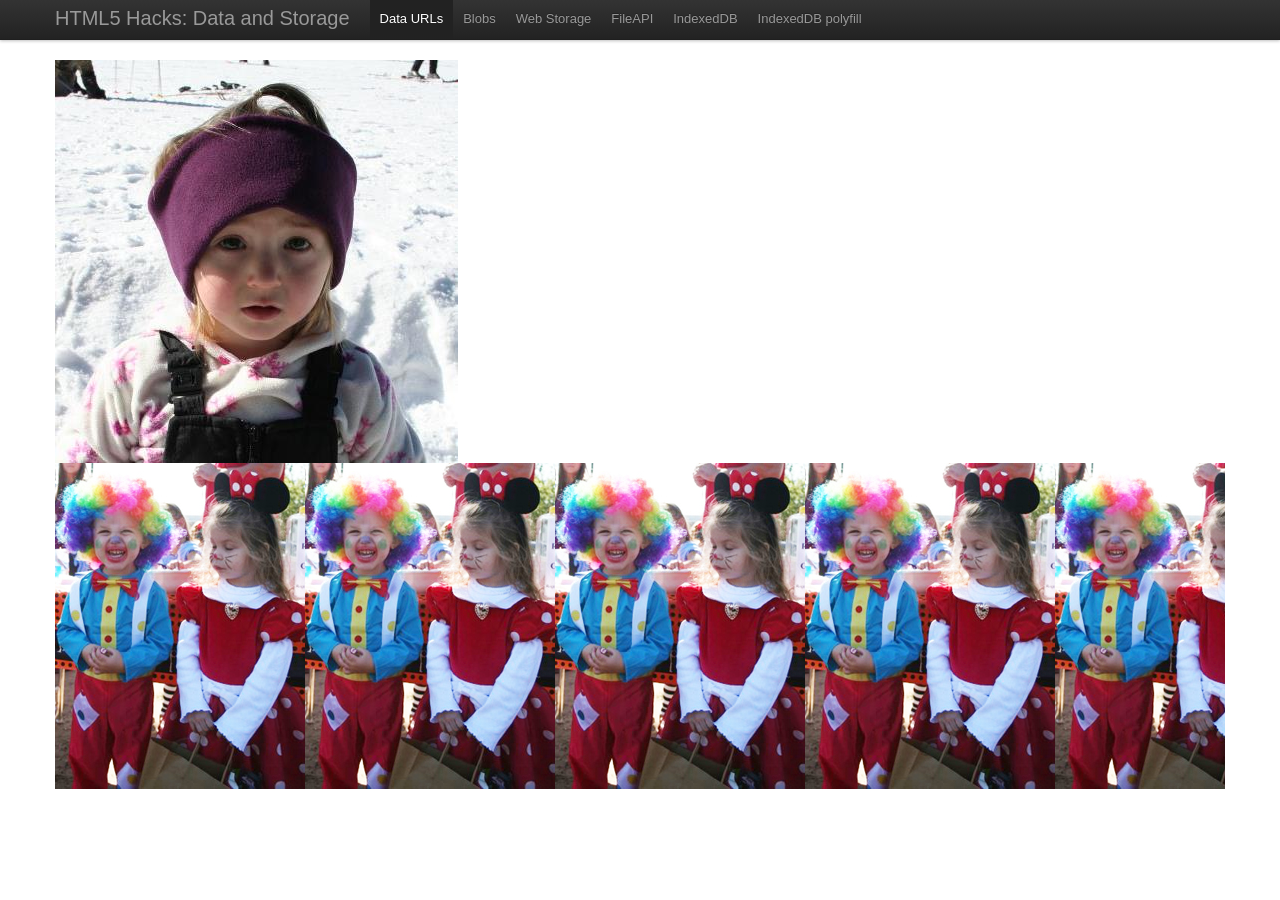
<file: chapter6/docs/examples/dataurls.html>
<!DOCTYPE html>
<html lang="en">
  <head>
    <meta charset="utf-8">
    <title>HTML5 Hacks: Data and Storage</title>
    <meta name="viewport" content="width=device-width, initial-scale=1.0">
    <meta name="description" content="">
    <meta name="author" content="">

    <!-- Le styles -->
    <link href="../assets/css/bootstrap.css" rel="stylesheet">
    <style>
      body {
        padding-top: 60px; /* 60px to make the container go all the way to the bottom of the topbar */
      }

      #backg {
        height: 326px;
        background-image: url("[data-uri]")
      }
    </style>
    <link href="../assets/css/bootstrap-responsive.css" rel="stylesheet">

    <!-- Le HTML5 shim, for IE6-8 support of HTML5 elements -->
    <!--[if lt IE 9]>
      <script src="http://html5shim.googlecode.com/svn/trunk/html5.js"></script>
    <![endif]-->

    <!-- Le fav and touch icons -->
    <link rel="shortcut icon" href="../assets/ico/favicon.ico">
    <link rel="apple-touch-icon-precomposed" sizes="144x144" href="../assets/ico/apple-touch-icon-144-precomposed.png">
    <link rel="apple-touch-icon-precomposed" sizes="114x114" href="../assets/ico/apple-touch-icon-114-precomposed.png">
    <link rel="apple-touch-icon-precomposed" sizes="72x72" href="../assets/ico/apple-touch-icon-72-precomposed.png">
    <link rel="apple-touch-icon-precomposed" href="../assets/ico/apple-touch-icon-57-precomposed.png">
  </head>

  <body>

    <div class="navbar navbar-fixed-top">
      <div class="navbar-inner">
        <div class="container">
          <a class="btn btn-navbar" data-toggle="collapse" data-target=".nav-collapse">
            <span class="icon-bar"></span>
            <span class="icon-bar"></span>
            <span class="icon-bar"></span>
          </a>
          <a class="brand" href="/">HTML5 Hacks: Data and Storage</a>
          <div class="nav-collapse">
            <ul class="nav">
              <li class="active"><a href="./dataurls.html">Data URLs</a></li>
              <li><a href="./blob.html">Blobs</a></li>
              <li><a href="./webstorage.html">Web Storage</a></li>
              <li><a href="./fileAPI.html">FileAPI</a></li>
              <li><a href="./indexeddb.html">IndexedDB</a></li> 
              <li><a href="./indexeddbpolyfill.html">IndexedDB polyfill</a></li>                 
            </ul>
          </div><!--/.nav-collapse -->
        </div>
      </div>
    </div>

    <div class="container">

<img src="[data-uri]" />

     <div id="backg"></div> 

    </div> <!-- /container -->

    <!-- Le javascript
    ================================================== -->
    <!-- Placed at the end of the document so the pages load faster -->
    <script src="../assets/js/jquery.js"></script>
    <script src="../assets/js/bootstrap-transition.js"></script>
    <script src="../assets/js/bootstrap-alert.js"></script>
    <script src="../assets/js/bootstrap-modal.js"></script>
    <script src="../assets/js/bootstrap-dropdown.js"></script>
    <script src="../assets/js/bootstrap-scrollspy.js"></script>
    <script src="../assets/js/bootstrap-tab.js"></script>
    <script src="../assets/js/bootstrap-tooltip.js"></script>
    <script src="../assets/js/bootstrap-popover.js"></script>
    <script src="../assets/js/bootstrap-button.js"></script>
    <script src="../assets/js/bootstrap-collapse.js"></script>
    <script src="../assets/js/bootstrap-carousel.js"></script>
    <script src="../assets/js/bootstrap-typeahead.js"></script>

  </body>
</html>
</file>
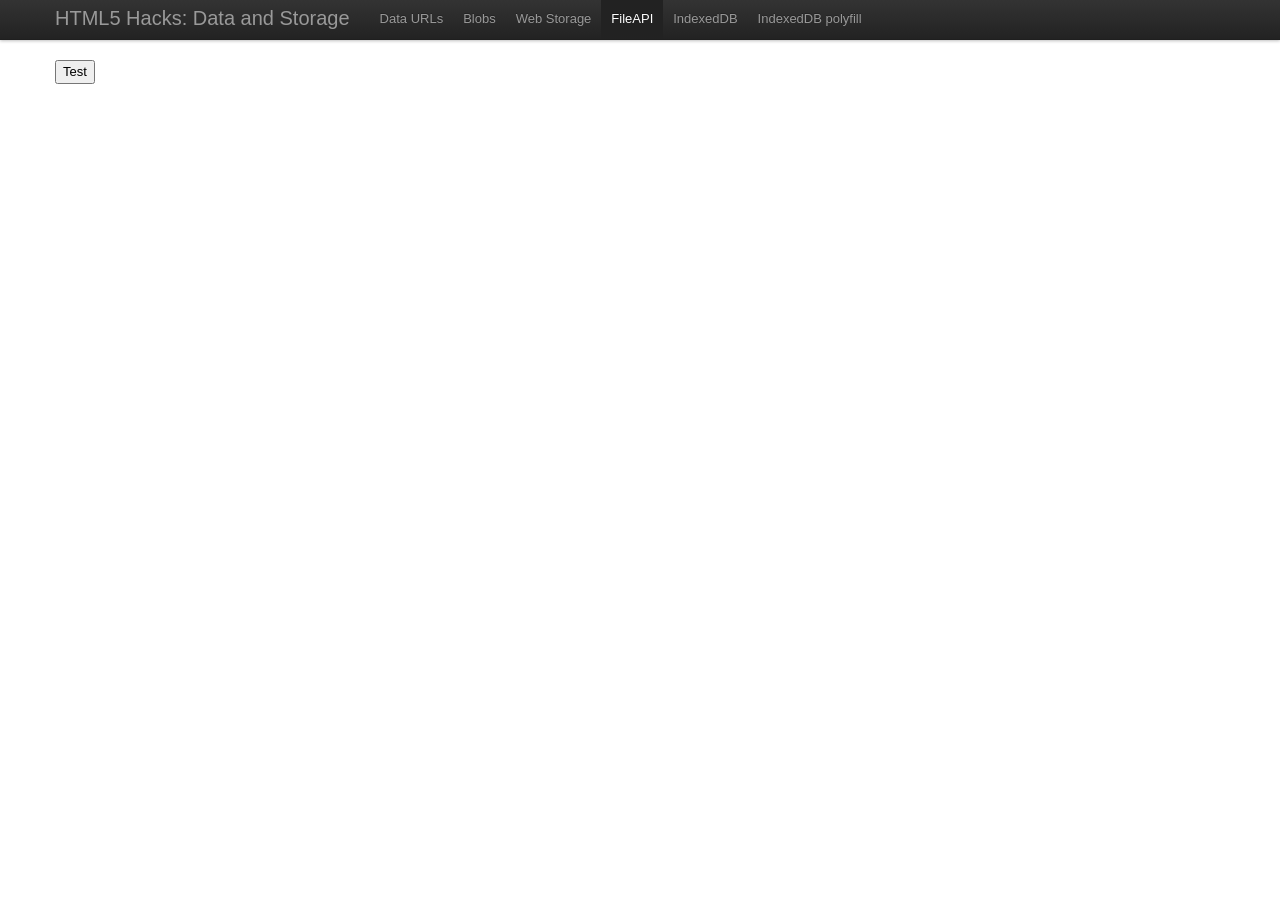
<file: chapter6/docs/examples/fileAPI.html>
<!DOCTYPE html>
<html lang="en">
  <head>
    <meta charset="utf-8">
    <title>HTML5 Hacks: Data and Storage</title>
    <meta name="viewport" content="width=device-width, initial-scale=1.0">
    <meta name="description" content="">
    <meta name="author" content="">

    <!-- Le styles -->
    <link href="../assets/css/bootstrap.css" rel="stylesheet">
    <style>
      body {
        padding-top: 60px; /* 60px to make the container go all the way to the bottom of the topbar */
      }
    </style>
    <link href="../assets/css/bootstrap-responsive.css" rel="stylesheet">

    <!-- Le HTML5 shim, for IE6-8 support of HTML5 elements -->
    <!--[if lt IE 9]>
      <script src="http://html5shim.googlecode.com/svn/trunk/html5.js"></script>
    <![endif]-->

    <!-- Le fav and touch icons -->
    <link rel="shortcut icon" href="../assets/ico/favicon.ico">
    <link rel="apple-touch-icon-precomposed" sizes="144x144" href="../assets/ico/apple-touch-icon-144-precomposed.png">
    <link rel="apple-touch-icon-precomposed" sizes="114x114" href="../assets/ico/apple-touch-icon-114-precomposed.png">
    <link rel="apple-touch-icon-precomposed" sizes="72x72" href="../assets/ico/apple-touch-icon-72-precomposed.png">
    <link rel="apple-touch-icon-precomposed" href="../assets/ico/apple-touch-icon-57-precomposed.png">
  </head>

  <body onload="init()">

    <div class="navbar navbar-fixed-top">
      <div class="navbar-inner">
        <div class="container">
          <a class="btn btn-navbar" data-toggle="collapse" data-target=".nav-collapse">
            <span class="icon-bar"></span>
            <span class="icon-bar"></span>
            <span class="icon-bar"></span>
          </a>
          <a class="brand" href="/">HTML5 Hacks: Data and Storage</a>
          <div class="nav-collapse">
            <ul class="nav">
              <li><a href="./dataurls.html">Data URLs</a></li>
              <li><a href="./blob.html">Blobs</a></li>
              <li><a href="./webstorage.html">Web Storage</a></li>
              <li class="active"><a href="./fileAPI.html">FileAPI</a></li>
              <li><a href="./indexeddb.html">IndexedDB</a></li> 
              <li><a href="./indexeddbpolyfill.html">IndexedDB polyfill</a></li>                           
            </ul>
          </div><!--/.nav-collapse -->
        </div>
      </div>
    </div>

    <div class="container">

      <button id="testButton">Test</button>

      <div id="images"></div>

    </div> <!-- /container -->

    <!-- Le javascript
    ================================================== -->
    <!-- Placed at the end of the document so the pages load faster -->


    <script type="text/javascript">
      
      var resourceURL = "resources.zip";
      var resourceDIRLOC = "resources";
      var fileSystem;
      var resourceDIR;

      function errorHandler(e) {
        var msg = '';
          console.dir(e);
        switch (e.code) {
          case FileError.QUOTA_EXCEEDED_ERR:
            msg = 'QUOTA_EXCEEDED_ERR';
            break;
          case FileError.NOT_FOUND_ERR:
            msg = 'NOT_FOUND_ERR';
            break;
          case FileError.SECURITY_ERR:
            msg = 'SECURITY_ERR';
            break;
          case FileError.INVALID_MODIFICATION_ERR:
            msg = 'INVALID_MODIFICATION_ERR';
            break;
          case FileError.INVALID_STATE_ERR:
            msg = 'INVALID_STATE_ERR';
            break;
          default:
            msg = 'Unknown Error';
            break;
        };

        console.log('Error: ' + msg);
      }

      function fetchResource() {
        var xhr = new XMLHttpRequest();
        xhr.responseType="arraybuffer";
        xhr.open("GET", resourceURL,true);
        xhr.onload = function(e) {
          if(this.status == 200) {
            console.log("The last mod for the zip is "+this.getResponseHeader("Last-Modified"));
            //store the last mod for this file
            localStorage["resourceLastModified"] = this.getResponseHeader("Last-Modified");

            var bb = new WebKitBlobBuilder();

            bb.append(this.response);

            var blob = bb.getBlob("application/zip");

            zip.workerScriptsPath = "../assets/zip/";

            zip.createReader(new zip.BlobReader(blob), function(reader) {
              console.log("opened zip");

              reader.getEntries(function(entries) {

                  entries.forEach(function(entry) {
                    console.log(entry.filename+' '+entry.uncompressedSize);
                    resourceDIR.getFile(entry.filename, {create:true}, function(file) {
                      console.log("Yes, I opened "+file.fullPath);
                      entry.getData(new zip.FileWriter(file), function(e) {

                        }, function(current, total) {
                        // onprogress callback
                        });

                    });
                  });

              });
            }, function(err) {
              console.log("zip reader error!");
              console.dir(err);
            })
          }
        }
        xhr.send();
      }

      function init() {

        if(!window.webkitStorageInfo) return;

        window.webkitStorageInfo.requestQuota(window.PERSISTENT, 20*1024*1024, function(grantedBytes) {
          console.log("I was granted "+grantedBytes+" bytes.");

          window.webkitRequestFileSystem(window.PERSISTENT, grantedBytes, onInitFs, errorHandler);
        }, errorHandler);

        function onInitFs(fs) {
          fileSystem = fs;

          fileSystem.root.getDirectory(fs.root.fullPath + '/' + resourceDIRLOC, {create:true}, function(dir) {
            resourceDIR = dir;

            //So we have our resource folder. To determine if our copy is in sync, we check localStorage and compare it to the remote file

            if(localStorage["resourceLastModified"]) {
              console.log("I had a localStorage value for resourceLastModified, it was "+localStorage["resourceLastModified"]);

              var xhr = new XMLHttpRequest();
              xhr.open("HEAD", resourceURL );
              xhr.onload = function(e) {
                if(this.status == 200) {
                  if(this.getResponseHeader("Last-Modified") != localStorage["resourceLastModified"]) {
                    fetchResource();
                  } else {
                    console.log("Not fetching the zip, my copy is kosher.");
                  }
                }
              }
              xhr.send();
            } else {
              fetchResource();
            }

          },errorHandler);
        }

        document.querySelector("#testButton").addEventListener("click", function() {
                //Attempt to draw our images that exist in the file system
                //If they exist, we draw from there, if not, we do not display them.

                var images = ["bobapony.jpg","buy bacon.jpg","cool boba.jpg","chuck-norris.jpg"];
                for(var i=0, len=images.length; i<len; i++) {
                    var thisImage = images[i];
                    resourceDIR.getFile(thisImage, {create:false}, function(file) {
                        console.log("In success handler for "+file.name + " " + file.toURL());
                        document.querySelector("#images").innerHTML += "<img src='"+file.toURL() + "'><br/>";
                    });
                }

        }, false);
      
      };


    </script>

    <script src="../assets/zip/zip.js"></script>  
    <script src="../assets/zip/deflate.js"></script>
    <script src="../assets/js/jquery.js"></script>
    <script src="../assets/js/bootstrap-transition.js"></script>
    <script src="../assets/js/bootstrap-alert.js"></script>
    <script src="../assets/js/bootstrap-modal.js"></script>
    <script src="../assets/js/bootstrap-dropdown.js"></script>
    <script src="../assets/js/bootstrap-scrollspy.js"></script>
    <script src="../assets/js/bootstrap-tab.js"></script>
    <script src="../assets/js/bootstrap-tooltip.js"></script>
    <script src="../assets/js/bootstrap-popover.js"></script>
    <script src="../assets/js/bootstrap-button.js"></script>
    <script src="../assets/js/bootstrap-collapse.js"></script>
    <script src="../assets/js/bootstrap-carousel.js"></script>
    <script src="../assets/js/bootstrap-typeahead.js"></script>

  </body>
</html>
</file>
<file: css/image-markup.css>
﻿body {
}

.img-container {
    position: relative;
}

.image-markup-canvas {
    cursor: url(../img/red-pen.png) 14 50, auto;
}

.context-menu-item.icon-text { background-image: url(../contextMenu/images/text.png); }
.context-menu-item.icon-blackpen { background-image: url(../contextMenu/images/blackpen.png); }
.context-menu-item.icon-redpen { background-image: url(../contextMenu/images/redpen.png); }
.context-menu-item.icon-greenpen { background-image: url(../contextMenu/images/greenpen.png); }
.context-menu-item.icon-bluepen { background-image: url(../contextMenu/images/bluepen.png); }
.context-menu-item.icon-yellowpen { background-image: url(../contextMenu/images/yellowpen.png); }
</file>
<file: chapter6/js/tests/vendor/qunit.css>
/**
 * QUnit - A JavaScript Unit Testing Framework
 *
 * http://docs.jquery.com/QUnit
 *
 * Copyright (c) 2012 John Resig, Jörn Zaefferer
 * Dual licensed under the MIT (MIT-LICENSE.txt)
 * or GPL (GPL-LICENSE.txt) licenses.
 */

/** Font Family and Sizes */

#qunit-tests, #qunit-header, #qunit-banner, #qunit-testrunner-toolbar, #qunit-userAgent, #qunit-testresult {
	font-family: "Helvetica Neue Light", "HelveticaNeue-Light", "Helvetica Neue", Calibri, Helvetica, Arial, sans-serif;
}

#qunit-testrunner-toolbar, #qunit-userAgent, #qunit-testresult, #qunit-tests li { font-size: small; }
#qunit-tests { font-size: smaller; }


/** Resets */

#qunit-tests, #qunit-tests ol, #qunit-header, #qunit-banner, #qunit-userAgent, #qunit-testresult {
	margin: 0;
	padding: 0;
}


/** Header */

#qunit-header {
	padding: 0.5em 0 0.5em 1em;

	color: #8699a4;
	background-color: #0d3349;

	font-size: 1.5em;
	line-height: 1em;
	font-weight: normal;

	border-radius: 15px 15px 0 0;
	-moz-border-radius: 15px 15px 0 0;
	-webkit-border-top-right-radius: 15px;
	-webkit-border-top-left-radius: 15px;
}

#qunit-header a {
	text-decoration: none;
	color: #c2ccd1;
}

#qunit-header a:hover,
#qunit-header a:focus {
	color: #fff;
}

#qunit-banner {
	height: 5px;
}

#qunit-testrunner-toolbar {
	padding: 0.5em 0 0.5em 2em;
	color: #5E740B;
	background-color: #eee;
}

#qunit-userAgent {
	padding: 0.5em 0 0.5em 2.5em;
	background-color: #2b81af;
	color: #fff;
	text-shadow: rgba(0, 0, 0, 0.5) 2px 2px 1px;
}


/** Tests: Pass/Fail */

#qunit-tests {
	list-style-position: inside;
}

#qunit-tests li {
	padding: 0.4em 0.5em 0.4em 2.5em;
	border-bottom: 1px solid #fff;
	list-style-position: inside;
}

#qunit-tests.hidepass li.pass, #qunit-tests.hidepass li.running  {
	display: none;
}

#qunit-tests li strong {
	cursor: pointer;
}

#qunit-tests li a {
	padding: 0.5em;
	color: #c2ccd1;
	text-decoration: none;
}
#qunit-tests li a:hover,
#qunit-tests li a:focus {
	color: #000;
}

#qunit-tests ol {
	margin-top: 0.5em;
	padding: 0.5em;

	background-color: #fff;

	border-radius: 15px;
	-moz-border-radius: 15px;
	-webkit-border-radius: 15px;

	box-shadow: inset 0px 2px 13px #999;
	-moz-box-shadow: inset 0px 2px 13px #999;
	-webkit-box-shadow: inset 0px 2px 13px #999;
}

#qunit-tests table {
	border-collapse: collapse;
	margin-top: .2em;
}

#qunit-tests th {
	text-align: right;
	vertical-align: top;
	padding: 0 .5em 0 0;
}

#qunit-tests td {
	vertical-align: top;
}

#qunit-tests pre {
	margin: 0;
	white-space: pre-wrap;
	word-wrap: break-word;
}

#qunit-tests del {
	background-color: #e0f2be;
	color: #374e0c;
	text-decoration: none;
}

#qunit-tests ins {
	background-color: #ffcaca;
	color: #500;
	text-decoration: none;
}

/*** Test Counts */

#qunit-tests b.counts                       { color: black; }
#qunit-tests b.passed                       { color: #5E740B; }
#qunit-tests b.failed                       { color: #710909; }

#qunit-tests li li {
	margin: 0.5em;
	padding: 0.4em 0.5em 0.4em 0.5em;
	background-color: #fff;
	border-bottom: none;
	list-style-position: inside;
}

/*** Passing Styles */

#qunit-tests li li.pass {
	color: #5E740B;
	background-color: #fff;
	border-left: 26px solid #C6E746;
}

#qunit-tests .pass                          { color: #528CE0; background-color: #D2E0E6; }
#qunit-tests .pass .test-name               { color: #366097; }

#qunit-tests .pass .test-actual,
#qunit-tests .pass .test-expected           { color: #999999; }

#qunit-banner.qunit-pass                    { background-color: #C6E746; }

/*** Failing Styles */

#qunit-tests li li.fail {
	color: #710909;
	background-color: #fff;
	border-left: 26px solid #EE5757;
	white-space: pre;
}

#qunit-tests > li:last-child {
	border-radius: 0 0 15px 15px;
	-moz-border-radius: 0 0 15px 15px;
	-webkit-border-bottom-right-radius: 15px;
	-webkit-border-bottom-left-radius: 15px;
}

#qunit-tests .fail                          { color: #000000; background-color: #EE5757; }
#qunit-tests .fail .test-name,
#qunit-tests .fail .module-name             { color: #000000; }

#qunit-tests .fail .test-actual             { color: #EE5757; }
#qunit-tests .fail .test-expected           { color: green;   }

#qunit-banner.qunit-fail                    { background-color: #EE5757; }


/** Result */

#qunit-testresult {
	padding: 0.5em 0.5em 0.5em 2.5em;

	color: #2b81af;
	background-color: #D2E0E6;

	border-bottom: 1px solid white;
}

/** Fixture */

#qunit-fixture {
	position: absolute;
	top: -10000px;
	left: -10000px;
}

/** Runoff */

#qunit-fixture {
  display:none;
}
</file>
